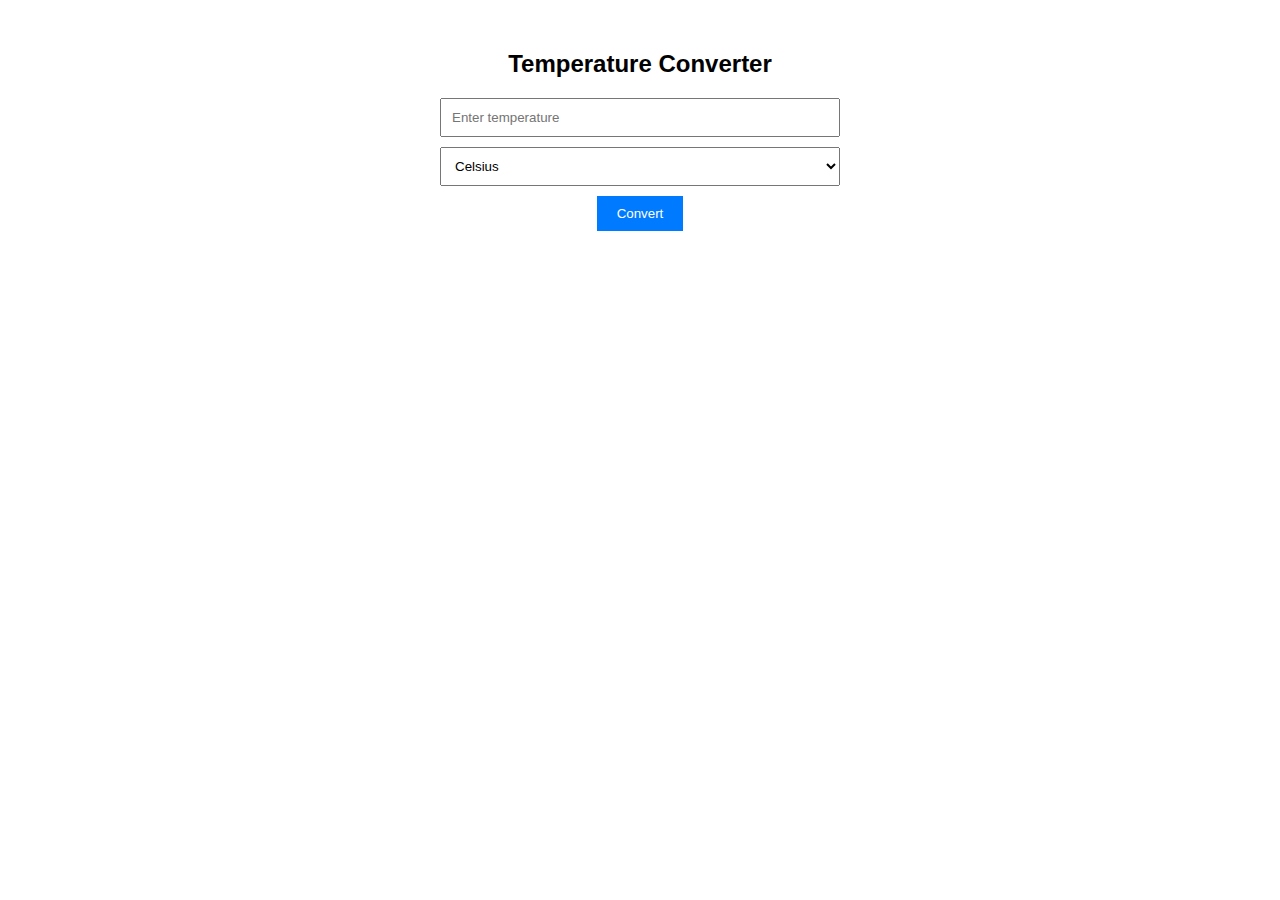
<file: Oasisinfobyte/temperature converter/index.html>
<!DOCTYPE html>
<html lang="en">
<head>
<meta charset="UTF-8">
<meta name="viewport" content="width=device-width, initial-scale=1.0">
<title>Temperature Converter</title>
<style>
    body {
        font-family: Arial, sans-serif;
    }
    .container {
        max-width: 400px;
        margin: 50px auto;
        text-align: center;
    }
    input[type="number"], select {
        width: 100%;
        padding: 10px;
        margin-bottom: 10px;
        box-sizing: border-box;
    }
    button {
        padding: 10px 20px;
        background-color: #007bff;
        color: white;
        border: none;
        cursor: pointer;
    }
    button:hover {
        background-color: #0056b3;
    }
    #result {
        margin-top: 20px;
        font-size: 18px;
    }
</style>
</head>
<body>

<div class="container">
    <h2>Temperature Converter</h2>
    <input type="number" id="temperature" placeholder="Enter temperature">
    <select id="unit">
        <option value="celsius">Celsius</option>
        <option value="fahrenheit">Fahrenheit</option>
        <option value="kelvin">Kelvin</option>
    </select>
    <button onclick="convertTemperature()">Convert</button>
    <div id="result"></div>
</div>

<script>
    function convertTemperature() {
        var temperature = parseFloat(document.getElementById('temperature').value);
        var unit = document.getElementById('unit').value;
        var resultElement = document.getElementById('result');
        var result;

        if (isNaN(temperature)) {
            resultElement.textContent = 'Please enter a valid temperature';
            return;
        }

        if (unit === 'celsius') {
            result = (temperature * 9 / 5) + 32;
            resultElement.textContent = 'Converted temperature: ' + result.toFixed(2) + ' °F';
        } else if (unit === 'fahrenheit') {
            result = (temperature - 32) * 5 / 9;
            resultElement.textContent = 'Converted temperature: ' + result.toFixed(2) + ' °C';
        } else if (unit === 'kelvin') {
            result = temperature + 273.15;
            resultElement.textContent = 'Converted temperature: ' + result.toFixed(2) + ' K';
        }
    }
</script>

</body>
</html>
</file>
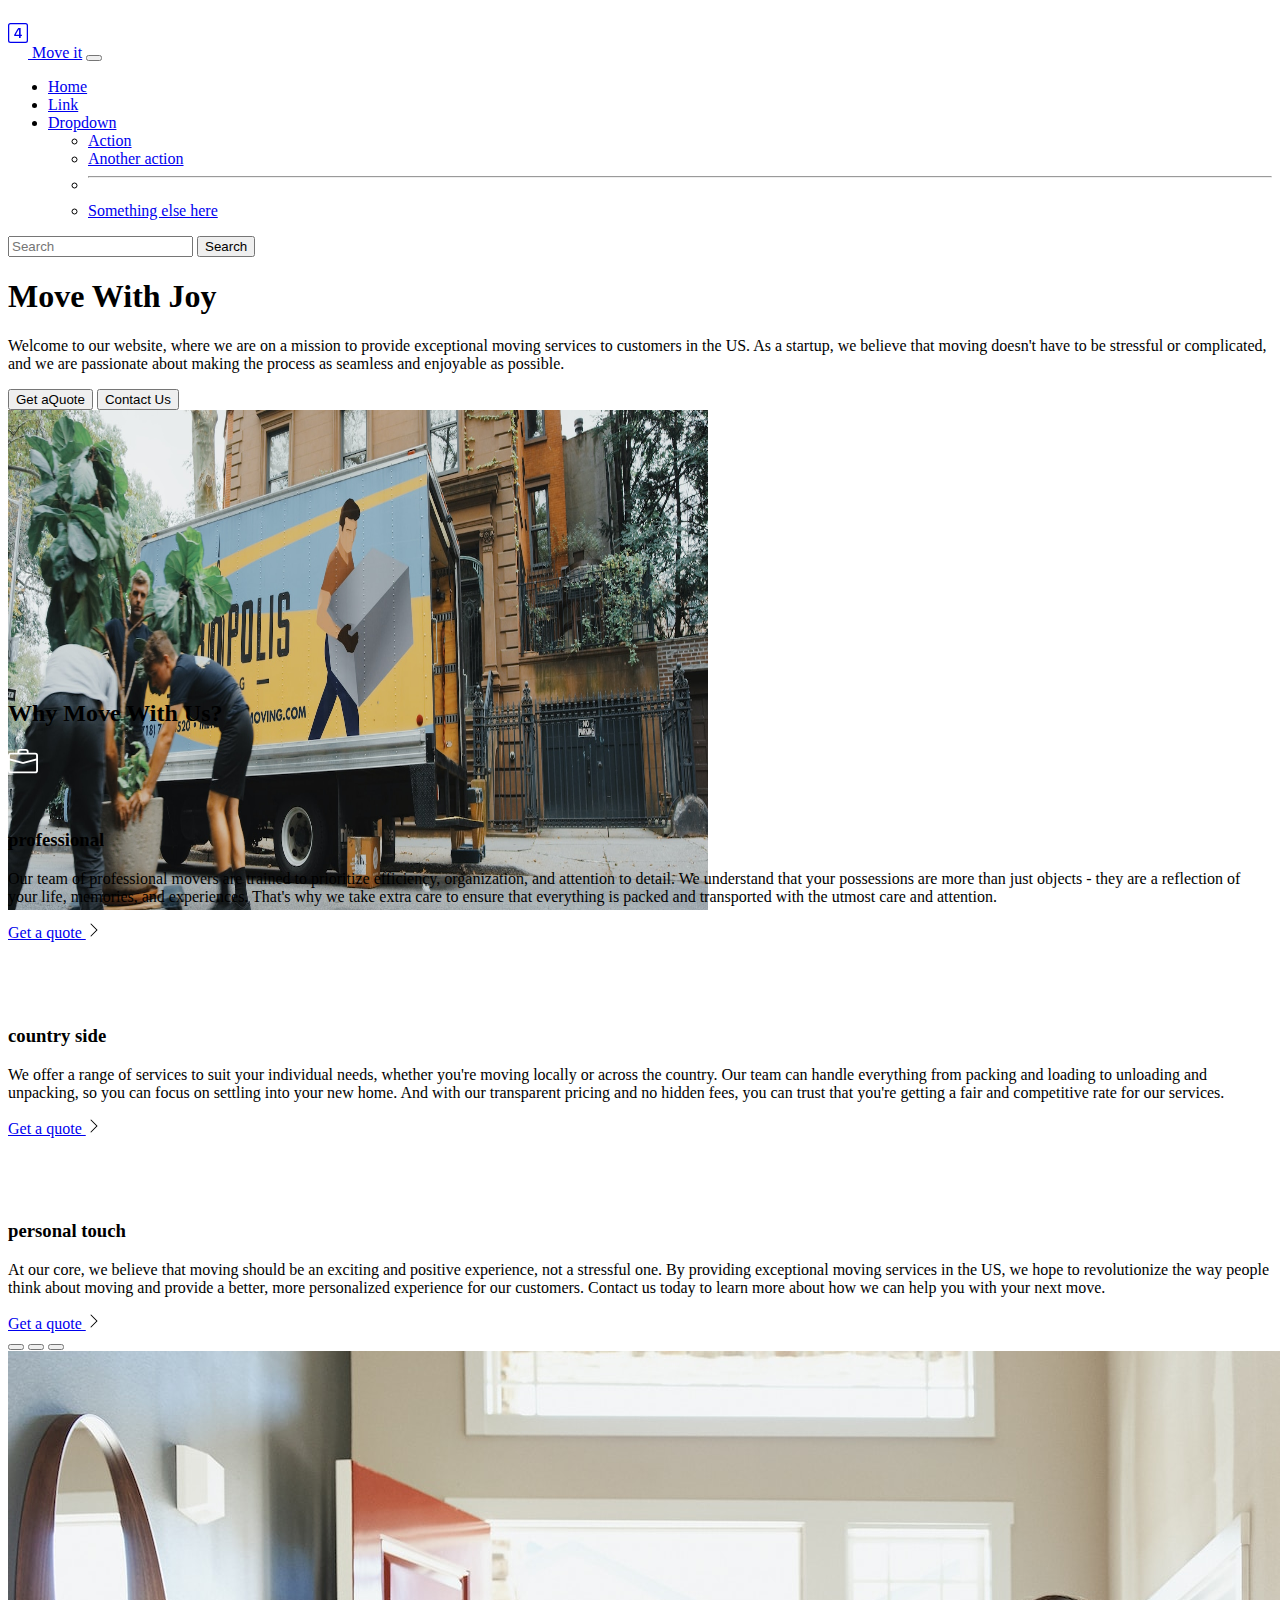
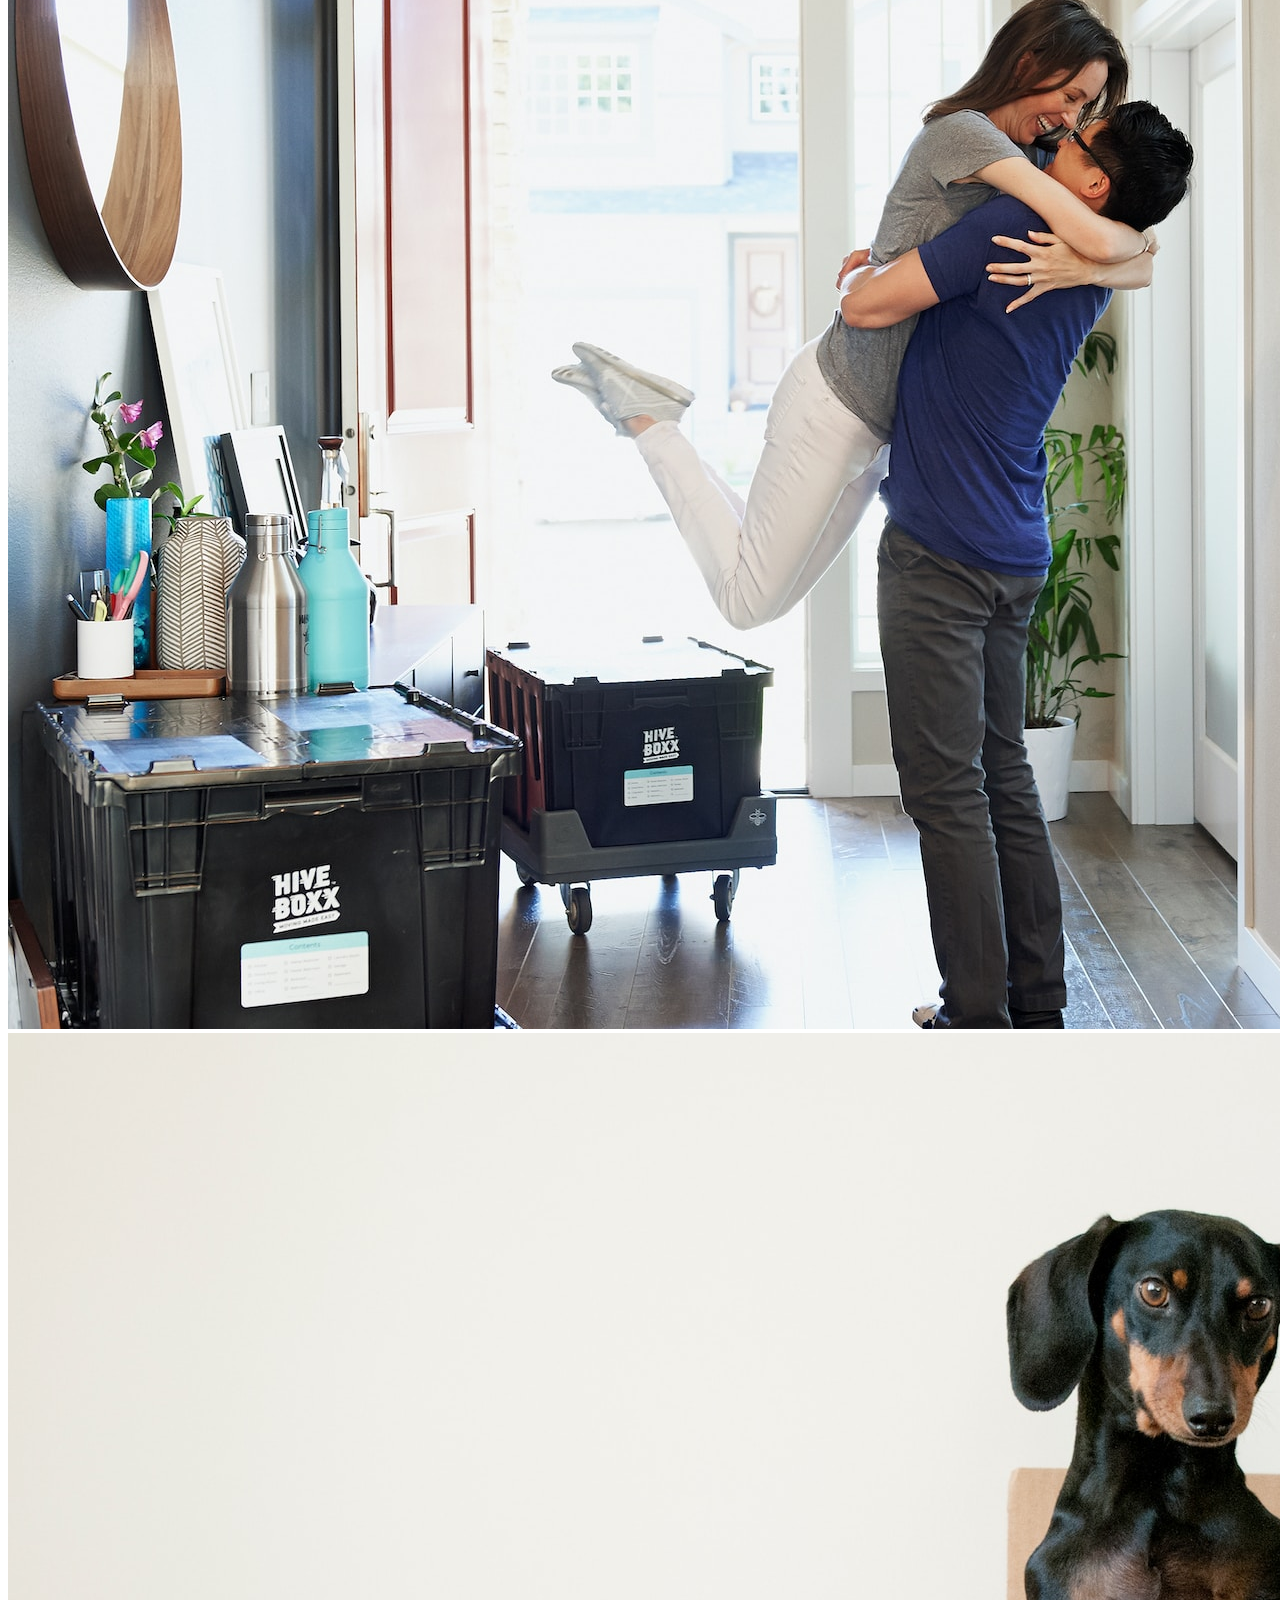
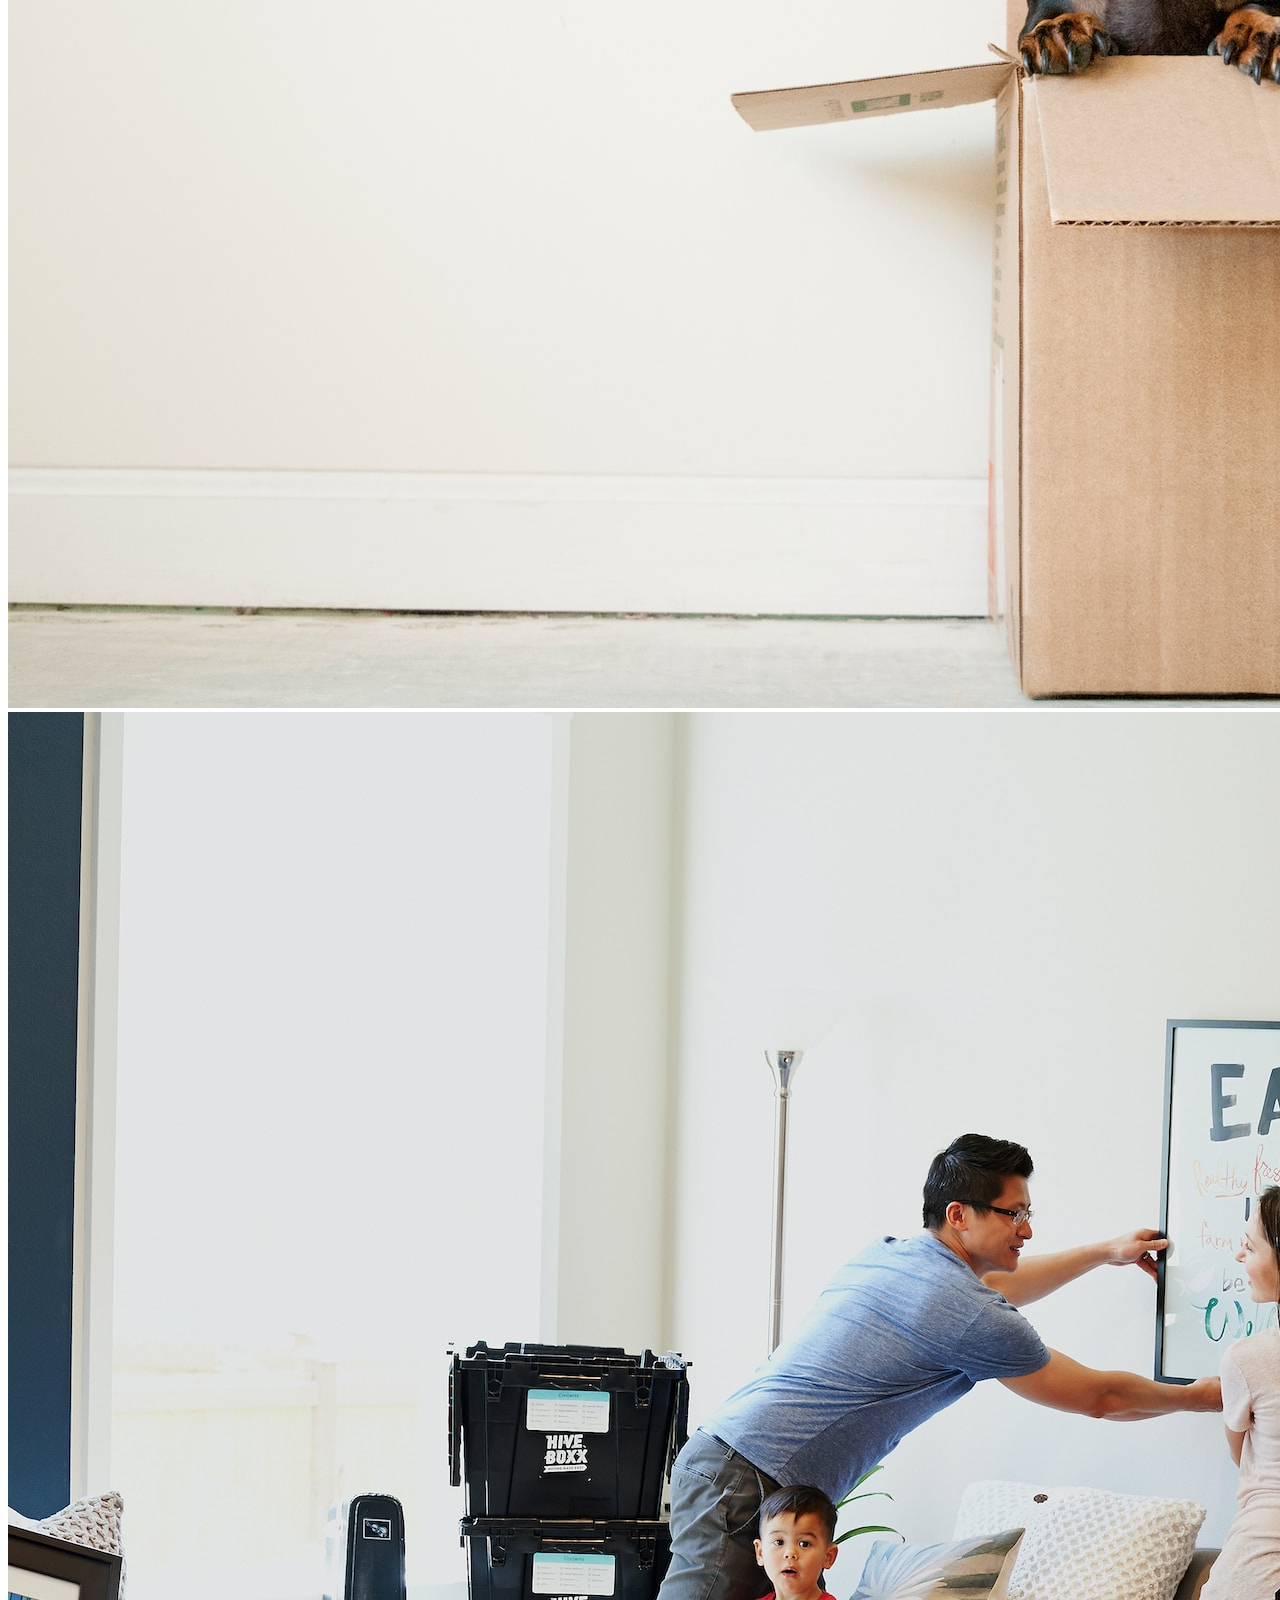
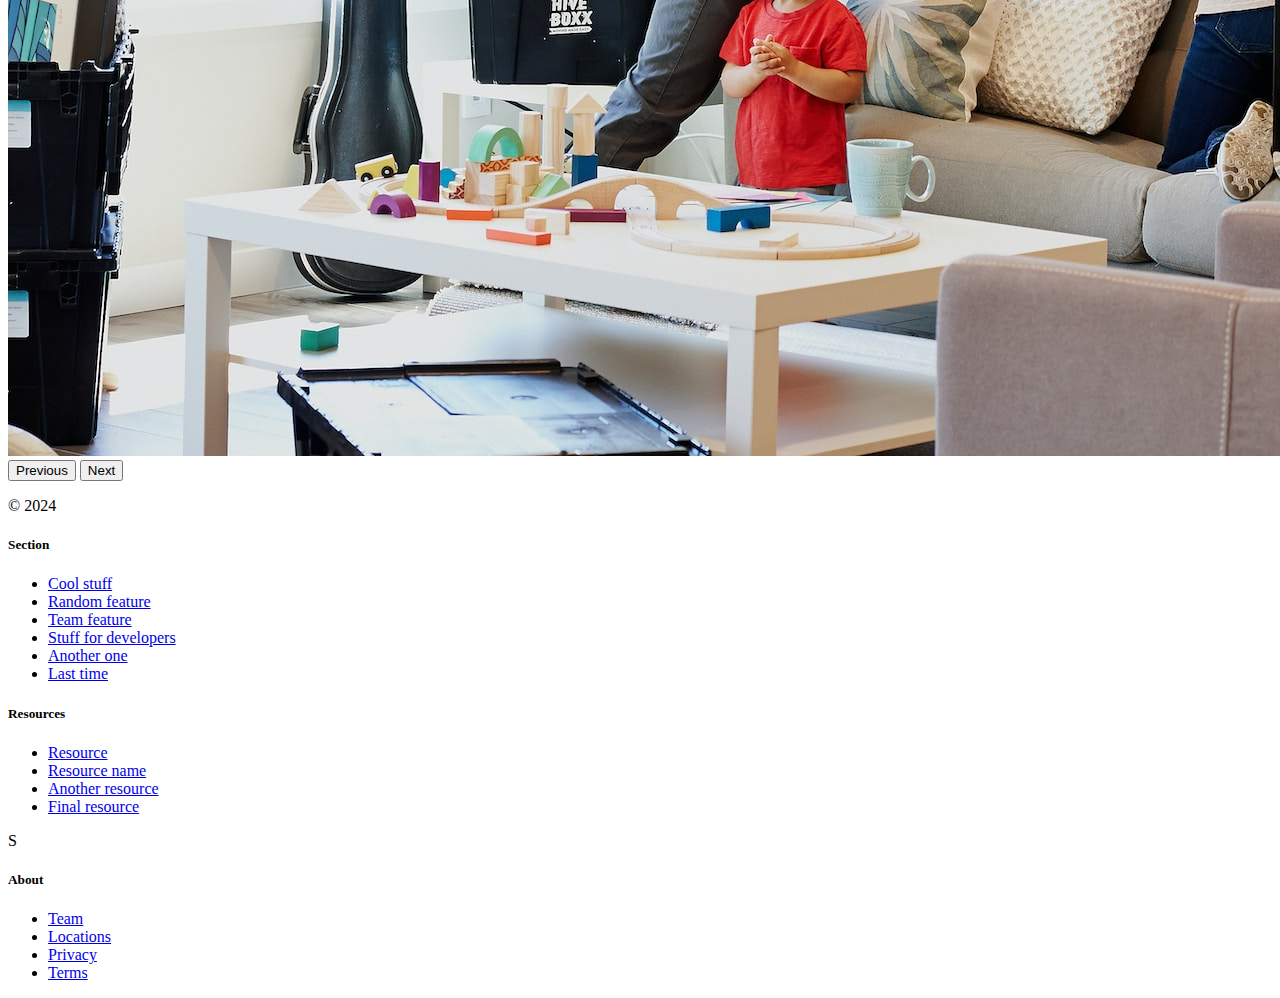
<file: Oasisinfobyte/landing page/landing page task 1.html>
<!DOCTYPE html>
<html lang="en">

<head>
  <meta charset="UTF-8">
  <meta name="viewport" content="width=device-width, initial-scale=1.0">
  <title>Bootstrap Components</title>
  <link href="https://cdn.jsdelivr.net/npm/bootstrap@5.3.0-alpha2/dist/css/bootstrap.min.css" rel="stylesheet"
    integrity="sha384-aFq/bzH65dt+w6FI2ooMVUpc+21e0SRygnTpmBvdBgSdnuTN7QbdgL+OapgHtvPp" crossorigin="anonymous">
  <style>
.feature-icon {
    width: 4rem;
    height: 4rem;
    border-radius: 0.75rem;
}
  </style>
</head>

<body>
  <nav class="navbar navbar-expand-lg bg-body-tertiary">
    <div class="container-fluid">
      <a class="navbar-brand" href="#"><svg xmlns="http://www.w3.org/2000/svg" width="20" height="50" fill="currentColor" class="bi bi-4-square" viewBox="0 0 16 16">
        <path d="M7.519 5.057q.33-.527.657-1.055h1.933v5.332h1.008v1.107H10.11V12H8.85v-1.559H4.978V9.322c.77-1.427 1.656-2.847 2.542-4.265ZM6.225 9.281v.053H8.85V5.063h-.065c-.867 1.33-1.787 2.806-2.56 4.218"/>
        <path d="M0 2a2 2 0 0 1 2-2h12a2 2 0 0 1 2 2v12a2 2 0 0 1-2 2H2a2 2 0 0 1-2-2zm15 0a1 1 0 0 0-1-1H2a1 1 0 0 0-1 1v12a1 1 0 0 0 1 1h12a1 1 0 0 0 1-1z"/>
      </svg> Move it</a>
      <button class="navbar-toggler" type="button" data-bs-toggle="collapse" data-bs-target="#navbarSupportedContent" aria-controls="navbarSupportedContent" aria-expanded="false" aria-label="Toggle navigation">
        <span class="navbar-toggler-icon"></span>
      </button>
      <div class="collapse navbar-collapse" id="navbarSupportedContent">
        <ul class="navbar-nav me-auto mb-2 mb-lg-0">
          <li class="nav-item">
            <a class="nav-link active" aria-current="page" href="#">Home</a>
          </li>
          <li class="nav-item">
            <a class="nav-link" href="#">Link</a>
          </li>
          <li class="nav-item dropdown">
            <a class="nav-link dropdown-toggle" href="#" role="button" data-bs-toggle="dropdown" aria-expanded="false">
              Dropdown
            </a>
            <ul class="dropdown-menu">
              <li><a class="dropdown-item" href="#">Action</a></li>
              <li><a class="dropdown-item" href="#">Another action</a></li>
              <li><hr class="dropdown-divider"></li>
              <li><a class="dropdown-item" href="#">Something else here</a></li>
            </ul>
          </li>
          
        </ul>
        <form class="d-flex" role="search">
          <input class="form-control me-2" type="search" placeholder="Search" aria-label="Search">
          <button class="btn btn-outline-success" type="submit">Search</button>
        </form>
      </div>
    </div>
  </nav>
  <div class="van">
  <div class="px-4 pt-5 my-5 text-center border-bottom">
    <h1 class="display-4 fw-bold text-body-emphasis">Move With Joy</h1>
    <div class="col-lg-6 mx-auto">
      <p class="lead mb-4">Welcome to our website, where we are on a mission to provide exceptional moving services to customers in the US. As a startup, we believe that moving doesn't have to be stressful or complicated, and we are passionate about making the process as seamless and enjoyable as possible.</p>
      <div class="d-grid gap-2 d-sm-flex justify-content-sm-center mb-5">
        <button type="button" class="btn btn-primary btn-lg px-4 me-sm-3" fdprocessedid="ie9wlg">Get aQuote</button>
        <button type="button" class="btn btn-outline-secondary btn-lg px-4" fdprocessedid="q9wzre">Contact Us</button>
      </div>
    </div>
    <div class="overflow-hidden" style="max-height: 30vh;">
      <div class="container px-5">
        <img src="moving-van.jpg" class="img-fluid border rounded-3 shadow-lg mb-4" alt="Example image" width="700" height="500" loading="lazy">
      </div>
    </div>
  </div>
  </div>
  <div class="container px-4 py-5" id="featured-3">
    <h2 class="pb-2 border-bottom">Why Move With Us?</h2>
    <div class="row g-4 py-5 row-cols-1 row-cols-lg-3">
      <div class="feature col">
        <div class="feature-icon d-inline-flex align-items-center justify-content-center text-bg-primary bg-gradient fs-2 mb-3">
          <img src="./briefcase.svg" alt="briefcase" height="30">
        </div>
        <h3 class="fs-2">professional</h3>
        <p>Our team of professional movers are trained to prioritize efficiency, organization, and attention to detail. We understand that your possessions are more than just objects - they are a reflection of your life, memories, and experiences. That's why we take extra care to ensure that everything is packed and transported with the utmost care and attention.</p>
        <a href="#" class="icon-link">
          Get a quote
          <img src="./chevron-right.svg" alt="chevron-right">
        </a>
      </div>
      <div class="feature col">
        <div class="feature-icon d-inline-flex align-items-center justify-content-center text-bg-primary bg-gradient fs-2 mb-3">
          <img src="./bus-front.svg" alt="bus-front" height="30">
        </div>
        <h3 class="fs-2">country side</h3>
        <p>We offer a range of services to suit your individual needs, whether you're moving locally or across the country. Our team can handle everything from packing and loading to unloading and unpacking, so you can focus on settling into your new home. And with our transparent pricing and no hidden fees, you can trust that you're getting a fair and competitive rate for our services.</p>
        <a href="#" class="icon-link">
          Get a quote
          <img src="./chevron-right.svg" alt="chevron-right">
        </a>
      </div>
      <div class="feature col">
        <div class="feature-icon d-inline-flex align-items-center justify-content-center text-bg-primary bg-gradient fs-2 mb-3">
          <img src="./chat-square-heart.svg" alt="chart square" height="30">
        </div>
        <h3 class="fs-2">personal touch</h3>
        <p>At our core, we believe that moving should be an exciting and positive experience, not a stressful one. By providing exceptional moving services in the US, we hope to revolutionize the way people think about moving and provide a better, more personalized experience for our customers. Contact us today to learn more about how we can help you with your next move.</p>
        <a href="#" class="icon-link">
          Get a quote
          
          <img src="./chevron-right.svg" alt="chevron-right">
        </a>
      </div>
    </div>
   
  </div>
  <div class="container">
    <div id="carouselExampleIndicators" class="carousel slide">
      <div class="carousel-indicators">
        <button type="button" data-bs-target="#carouselExampleIndicators" data-bs-slide-to="0" class="active" aria-current="true" aria-label="Slide 1"></button>
        <button type="button" data-bs-target="#carouselExampleIndicators" data-bs-slide-to="1" aria-label="Slide 2"></button>
        <button type="button" data-bs-target="#carouselExampleIndicators" data-bs-slide-to="2" aria-label="Slide 3"></button>
      </div>
      <div class="carousel-inner">
        <div class="carousel-item active">
          <img src="./couple.jpg" class="d-block w-100" alt="...">
        </div>
        <div class="carousel-item">
          <img src="./dog.jpg" class="d-block w-100" alt="...">
        </div>
        <div class="carousel-item">
          <img src="./family.jpg" class="d-block w-100" alt="...">
        </div>
      </div>
      <button class="carousel-control-prev" type="button" data-bs-target="#carouselExampleIndicators" data-bs-slide="prev">
        <span class="carousel-control-prev-icon" aria-hidden="true"></span>
        <span class="visually-hidden">Previous</span>
      </button>
      <button class="carousel-control-next" type="button" data-bs-target="#carouselExampleIndicators" data-bs-slide="next">
        <span class="carousel-control-next-icon" aria-hidden="true"></span>
        <span class="visually-hidden">Next</span>
      </button>
    </div>
  </div>
  <div class="container">
    <footer class="row row-cols-1 row-cols-sm-2 row-cols-md-5 py-5 my-5 border-top">
      <div class="col mb-3">
        <a href="/" class="d-flex align-items-center mb-3 link-body-emphasis text-decoration-none">
         
        </a>
        <p class="text-body-secondary">© 2024</p>
      </div>
  
      <div class="col mb-3">
  
      </div>
  
      <div class="col-6 col-md">
        <h5>Section</h5>
        <ul class="list-unstyled text-small">
          <li class="mb-1"><a class="link-secondary text-decoration-none" href="#">Cool stuff</a></li>
          <li class="mb-1"><a class="link-secondary text-decoration-none" href="#">Random feature</a></li>
          <li class="mb-1"><a class="link-secondary text-decoration-none" href="#">Team feature</a></li>
          <li class="mb-1"><a class="link-secondary text-decoration-none" href="#">Stuff for developers</a></li>
          <li class="mb-1"><a class="link-secondary text-decoration-none" href="#">Another one</a></li>
          <li class="mb-1"><a class="link-secondary text-decoration-none" href="#">Last time</a></li>
        </ul>
      </div>
      <div class="col-6 col-md">
        <h5>Resources</h5>
        <ul class="list-unstyled text-small">
          <li class="mb-1"><a class="link-secondary text-decoration-none" href="#">Resource</a></li>
          <li class="mb-1"><a class="link-secondary text-decoration-none" href="#">Resource name</a></li>
          <li class="mb-1"><a class="link-secondary text-decoration-none" href="#">Another resource</a></li>
          <li class="mb-1"><a class="link-secondary text-decoration-none" href="#">Final resource</a></li>
        </ul>
      </div>
      <div class="col-6 col-md">S
        <h5>About</h5>
        <ul class="list-unstyled text-small">
          <li class="mb-1"><a class="link-secondary text-decoration-none" href="#">Team</a></li>
          <li class="mb-1"><a class="link-secondary text-decoration-none" href="#">Locations</a></li>
          <li class="mb-1"><a class="link-secondary text-decoration-none" href="#">Privacy</a></li>
          <li class="mb-1"><a class="link-secondary text-decoration-none" href="#">Terms</a></li>
        </ul>
      </div>
    </div>
    </footer>
  </div>
  <script src="https://cdn.jsdelivr.net/npm/bootstrap@5.3.3/dist/js/bootstrap.bundle.min.js"
   integrity="sha384-YvpcrYf0tY3lHB60NNkmXc5s9fDVZLESaAA55NDzOxhy9GkcIdslK1eN7N6jIeHz" crossorigin="anonymous"></script>
</body>

</html>
</file>
